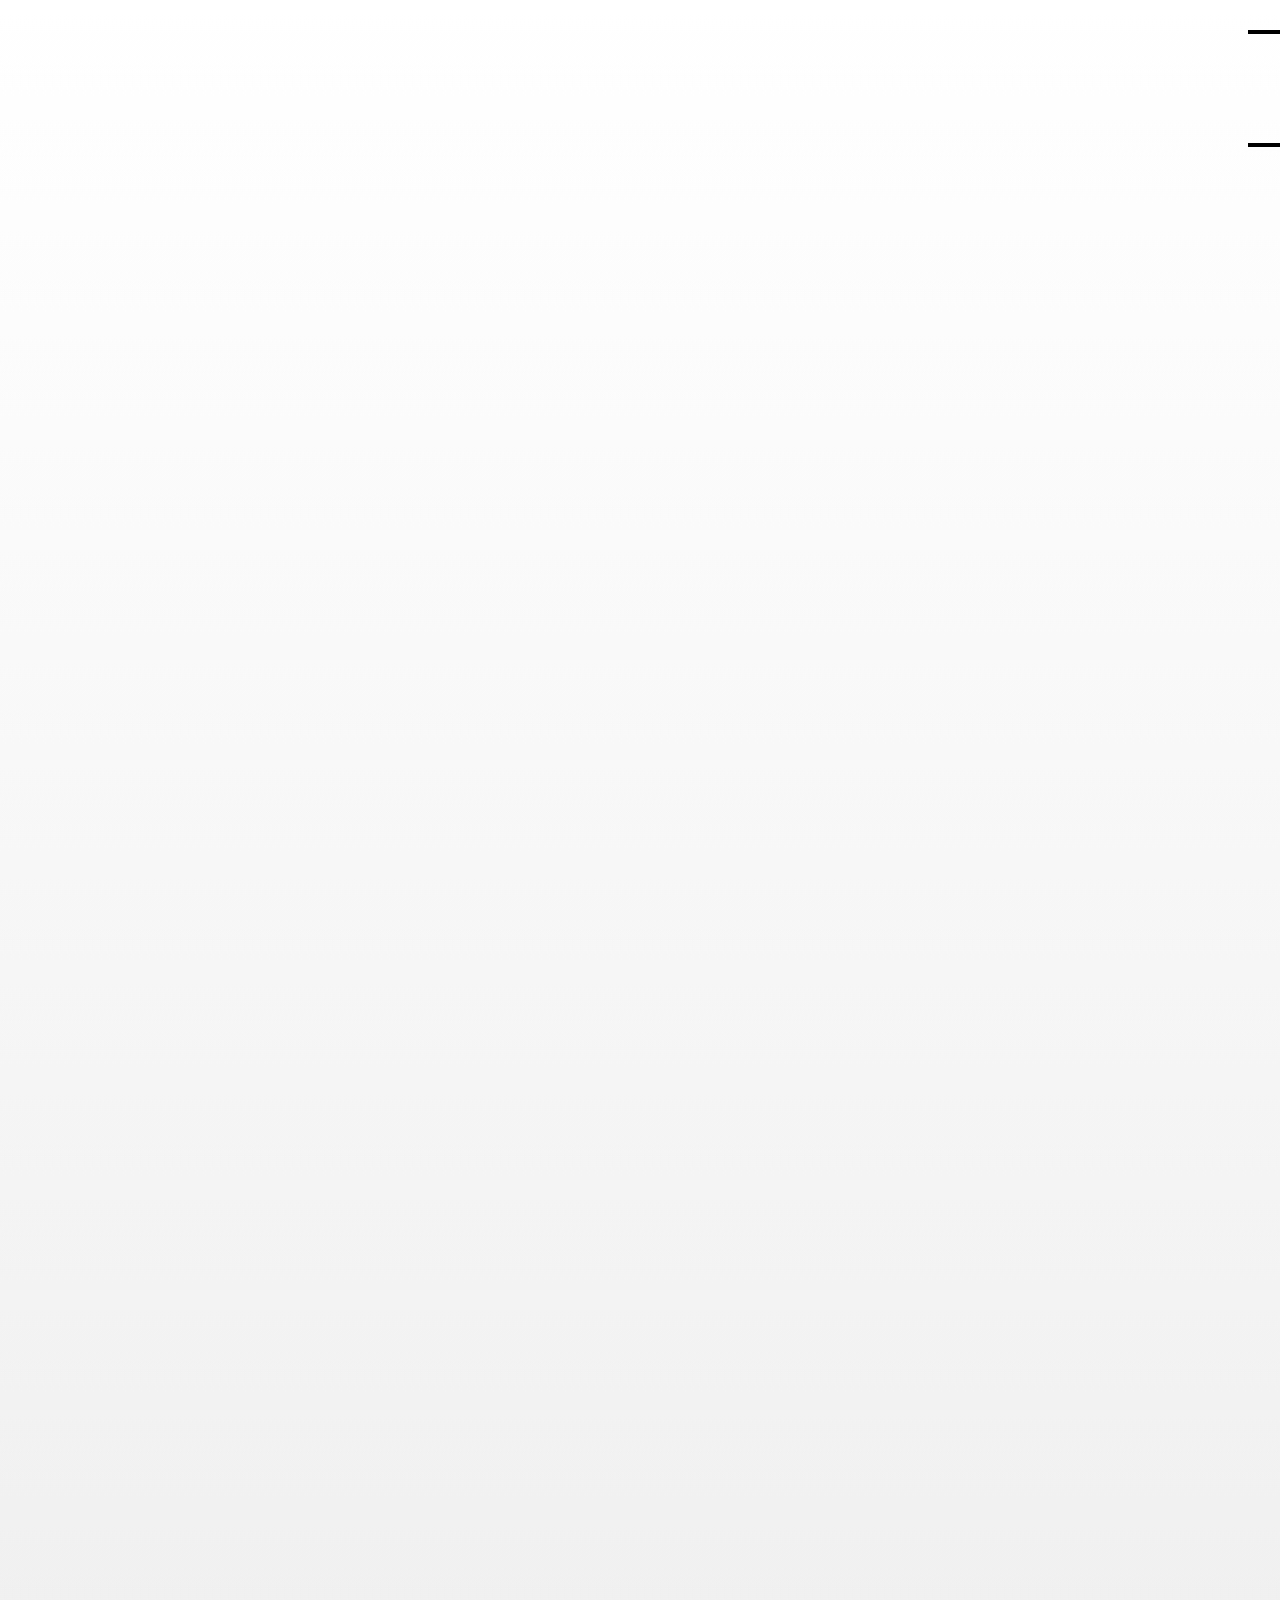
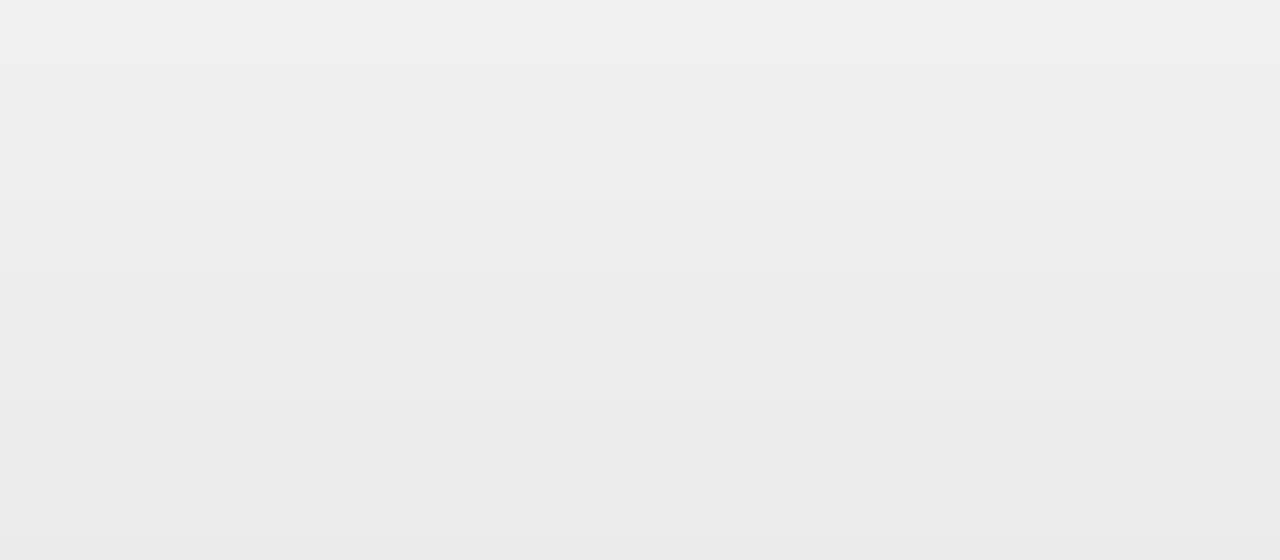
<file: mmi/musba.html>
<!DOCTYPE html>
<html lang="en">
<head>
    <meta charset="UTF-8">
    <meta name="viewport" content="width=device-width, initial-scale=1.0">
    <title>Sculpture</title>
    <link rel="stylesheet" href="./css/musba.css">
    <script src="./js/scrollControl.js"></script>
</head>
<body>
    <div class="introduction-container">
        <!-- Titre avec traits -->
        <div class="title-section">
            <hr class="line">
            <h1 class="title">Sculpture</h1>
            <hr class="line">
        </div>

        <div class="image-wrapper">
            <div class="images-left">
                <img src="./images/v735_290.png" alt="Image 1" class="left-image">
                <img src="./images/v735_288.png" alt="Image 2" class="left-image">
                <img src="./images/v735_289.png" alt="Image 3" class="left-image">
            </div>

            <!-- Image principale -->
            <div class="main-image">
                <img src="./images/v735_292.png" alt="Main Sculpture">
            </div>

            <div class="images-right">
                <img src="./images/v735_285.png" alt="Image 4" class="right-image">
                <img src="./images/v735_286.png" alt="Image 5" class="right-image">
                <img src="./images/v735_291.png" alt="Image 6" class="right-image">
            </div>
        </div>

        <!-- Bouton Commencer -->
        <div class="button-section">
            <button class="start-button">Commencer</button>
        </div>
    </div>
</body>
</html>
</file>
<file: mmi/css/musba.css>
/* Global styles */
* {
  margin: 0;
  padding: 0;
  box-sizing: border-box;
}

body {
  font-family: 'Nyght Serif', serif;
  background: linear-gradient(to bottom, #ffffff, #ebebeb);
  width: 3840px;
  height: 2160px;
  overflow: hidden;
  position: relative;
}

/* Container principal */
.introduction-container {
  position: relative;
  width: 100%;
  height: 100%;
  display: flex;
  justify-content: center;
  align-items: center;
}

/* Titre */
.title-section {
  position: absolute;
  top: 30px;
  width: 100%;
  text-align: center;
}

.title {
  font-size: 60px;
  color: #000;
  margin: 20px 0;
}

.line {
  width: 35%;
  margin: 0 auto;
  border: none;
  border-top: 4px solid #000;
}

/* Image Wrapper */
.image-wrapper {
  position: relative;
  display: flex;
  justify-content: center;
  align-items: center;
  gap: 20px; /* Espacement global entre les groupes */
  bottom: 780px; /* Décalage global du conteneur */
}

/* Images à gauche et à droite */
.images-left, .images-right {
  position: relative;
  width: 200px; /* Largeur totale de la colonne */
  height: 300px; /* Hauteur totale de la colonne */
}

.left-image, .right-image {
  position: absolute;
  width: 120px; /* Largeur des images */
  height: auto;
  opacity: 0.9;
}

/* Superposition personnalisable */
.images-left .left-image:nth-child(1) {
  top: 30px;
  left: 70px;
  z-index: 3;
}

.images-left .left-image:nth-child(2) {
  top: 80px;
  left: -30px;
  z-index: 2;
}

.images-left .left-image:nth-child(3) {
  top: 170px;
  left: 60px;
  z-index: 4;
}

.images-right .right-image:nth-child(1) {
  top: 30px;
  right: 50px;
  z-index: 1;
}

.images-right .right-image:nth-child(2) {
  top: 80px;
  right: -20px;
  z-index: 2;
  width: 90px;
}

.images-right .right-image:nth-child(3) {
  top: 185px;
  right: -40px;
  z-index: 3;
  width: 200px;
}


/* Image principale */
.main-image img {
  width: 350px;
  height: auto;
  display: block;
  position: relative;
}

/* Bouton */
.button-section {
  position: absolute;
  bottom: 1650px;
  width: 100%;
  text-align: center;
}

.start-button {
  background-color: #000;
  color: #fff;
  padding: 10px 20px;
  font-size: 24px;
  border: none;
  cursor: pointer;
  transition: background-color 0.3s ease;
}

.start-button:hover {
  background-color: #333;
}
</file>
